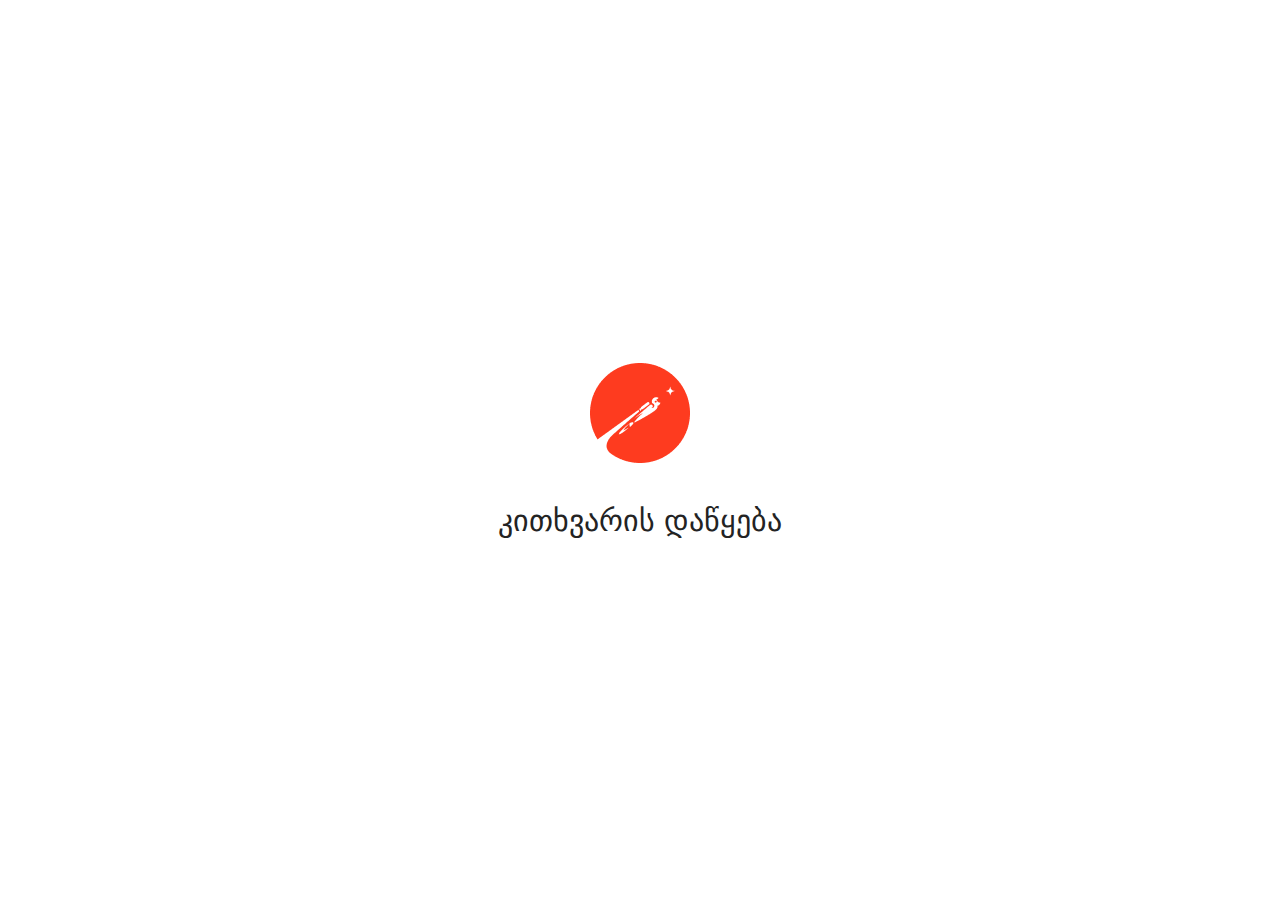
<file: index.html>
<!doctype html>
<html lang="en">
<head>
    <meta charset="UTF-8">
    <meta content="width=device-width, user-scalable=no, initial-scale=1.0, maximum-scale=1.0, minimum-scale=1.0"
          name="viewport">
    <meta content="ie=edge" http-equiv="X-UA-Compatible">
    <link href="css/style.css" rel="stylesheet">
    <title>Document</title>
</head>
<body>
<!-- Logo start -->
<div class="container">
    <div class="logo_start">
        <img alt="" src="img/Vector.png">
        <p><a href="#" id="start">კითხვარის დაწყება</a></p>
    </div>

    <!-- Header -->
    <header class="header" id="header">
        <h2 class="redberry_header">REDBERRY</h2>
        <h2 class="num_header">1/4</h2>
    </header>

    <!-- First page -->
    <div class="box-container slide" id="box-container">
        <form action="#" class="form" id="form" method="post" name="form">
            <label>სახელი*</label>
            <input id="username" placeholder="იოსებ" type="text">
            <small class="first_input">Error message</small>
            <label>გვარი*</label>
            <input id="lastname" placeholder="ჯუღაშვილი" type="text">
            <small class="second_input">Error message</small>
            <label>მეილი*</label>
            <input id="email" placeholder="fbi@redberry.ge" type="email">
            <small class="third_input">Error message</small>
            <p class="attention">*-ით მონიშნული ველების შევსება სავალდებულოა</p>
        </form>


        <div class="box-img">
            <div class="yellow-box"></div>
            <a href="#"></a><img alt="" src="img/scan2.svg"></a>
        </div>
    </div>

    <!-- Second Page -->
    <div class="second_page slide" id="second_page">
        <form action="#" class="form-radio" id="form-radio" method="post">
            <p>გაქვს გადატანილი Covid-19?*</p>
            <label class="radio first_radio">
                <input class="radio__input" name="myRadioField" type="radio">
                <div class="radio__radio"></div>
                კი
            </label>
            <label class="radio second_radio">
                <input class="radio__input" name="myRadioField" type="radio">
                <div class="radio__radio"></div>
                არა
            </label>
            <label class="radio third_radio">
                <input class="radio__input" name="myRadioField" type="radio">
                <div class="radio__radio"></div>
                ახლა მაქვს
            </label>

            <!-- Second Question -->
            <div class="second_question">

            </div>

            <div class="second_question2">

            </div>

            <div class="second_question3">
            </div>

        </form>

        <div class="second_page-img">
            <div class="red_circle"></div>
            <img alt="" src="img/vaccinate2.svg">
        </div>
    </div>

    <!-- Third page -->
    <div class="third_page slide" id="third_page">
        <form action="#" class="form-radio">
            <p>უკვე აცრილი ხარ?*</p>
            <label class="radio first_virus">
                <input class="radio__input" name="myRadioField" type="radio">
                <div class="radio__radio"></div>
                კი
            </label>
            <label class="radio second_virus">
                <input class="radio__input" name="myRadioField" type="radio">
                <div class="radio__radio"></div>
                არა
            </label>

            <!-- Second Question -->
            <div class="virus_question">

            </div>

            <div class="virus_questions3">

            </div>


            <div class="virus_question2">

            </div>


            <div class="virus_answer5">

            </div>


            <div class="virus_answer3">

            </div>


            <div class="virus_answer4">

            </div>

        </form>

        <div class="third_page-img">
            <img alt="" src="img/doctor2.svg">
        </div>
    </div>

    <!-- Fourth Page -->
    <div class="fourth_page slide" id="fourth_page">
        <form action="#" class="form-fourth" id="form-fourth" method="post">
            <p>რედბერის მთავარი ღირებულება ჩვენი გუნდის თითოეული წევრია. გარემო, რომელსაც ჩვენი
                თანამშრომლები ქმნით, ბევრისთვის არის და ყოფილა წლების განმავლობაში მიზნებისთვის ერთად ბრძოლის მიზეზი,
                ბევრისთვის კი — ჩვენთან გადმოსვლის.
                <br> <br>

                პანდემიის პერიოდში ერთმანეთსაც იშვიათად ვნახულობთ პირისპირ და ყოველდღიური კომუნიკაციაც გაიშვიათდა.</p>


            <div class="questions">
                <p class="question">რა სიხშირით შეიძლება გვქონდეს საერთო არაფორმალური ონლაინ შეხვედრები, სადაც ყველა
                    სურვილისამებრ ჩაერთვება?*</p>
                <label class="radio third_answer1">
                    <input class="radio__input" name="week" type="radio">
                    <div class="radio__radio"></div>
                    კვირაში ორჯერ
                </label>
                <label class="radio third_answer1">
                    <input class="radio__input" name="week" type="radio">
                    <div class="radio__radio"></div>
                    კვირაში ერთხელ
                </label>
                <label class="radio third_answer1">
                    <input class="radio__input" name="week" type="radio">
                    <div class="radio__radio"></div>
                    ორ კვირაში ერთხელ
                </label>
                <label class="radio third_answer1">
                    <input class="radio__input" name="week" type="radio">
                    <div class="radio__radio"></div>
                    თვეში ერთხელ
                </label>
            </div>


            <div class="questions">
                <p class="question">კვირაში რამდენი დღე ისურვებდი ოფისიდან მუშაობას?*</p>
                <label class="radio third_answer2">
                    <input class="radio__input" name="bike" type="radio">
                    <div class="radio__radio"></div>
                    0
                </label>
                <label class="radio third_answer2">
                    <input class="radio__input" name="bike" type="radio">
                    <div class="radio__radio"></div>
                    1
                </label>
                <label class="radio third_answer2">
                    <input class="radio__input" name="bike" type="radio">
                    <div class="radio__radio"></div>
                    2
                </label>
                <label class="radio third_answer2">
                    <input class="radio__input" name="bike" type="radio">
                    <div class="radio__radio"></div>
                    3
                </label>
                <label class="radio third_answer2">
                    <input class="radio__input" name="bike" type="radio">
                    <div class="radio__radio"></div>
                    4
                </label>
                <label class="radio third_answer2">
                    <input class="radio__input" name="bike" type="radio">
                    <div class="radio__radio"></div>
                    5
                </label>
            </div>

            <div class="questions">
                <p class="question">რას ფიქრობ ფიზიკურ შეკრებებზე?</p>
                <textarea cols="30" id="first_area" name="first_area" rows="10"></textarea>
            </div>

            <div class="questions">
                <p class="question">რას ფიქრობ არსებულ გარემოზე:
                    რა მოგწონს, რას დაამატებდი, რას შეცვლიდი?</p>
                <textarea cols="30" id="second_area" name="second_area" rows="10"></textarea>
            </div>

            <button class="finish_submit" id="finish_submit" name="finish_submit" type="submit">დასრულება</button>
        </form>


        <div class="third_page-img">
            <img alt="" src="img/bike2%202.svg">
        </div>
    </div>


    <!-- Arrows -->
    <div class="arrows" id="arrows">
        <img class="arrow-right" src="img/arrow-right.png">
        <img class="arrow-left" src="img/arrow-left.png">
    </div>
</div>

<div class="last_text-container">

</div>

<!-- Js script -->
<script src="js/app.js"></script>
<script src="js/form.js"></script>
<script src="js/second_page.js"></script>
<script src="js/third_page.js"></script>
<script src="js/finished.js"></script>
</body>
</html>
</file>
<file: css/style.css>
@import url("https://cdn.web-fonts.ge/fonts/bpg-banner-caps/css/bpg-banner-caps.min.css");

* {
    margin: 0;
    padding: 0;
    box-sizing: border-box;
}

body {
    font-family: "BPG Banner Caps", sans-serif;
}

body.active {
    background: #232323;
    display: flex;
    justify-content: center;
    align-items: center;
    text-align: center;
    height: 100vh;
    position: relative;
}

.last_text {
    color: #fff;
    font-size: 64px;
    font-weight: bold;
}

.last_text-container {
    display: none;
}

.big_star {
    margin-right: 340px;
    margin-bottom: 20px;
}

.lil_star {
    margin-left: 360px;
    margin-top: 10px;
}

/* Container */
.container {
    width: 100%;
    max-width: 1200px;
    margin: 0 auto;
}

/* Logo Start */
.logo_start {
    display: flex;
    flex-direction: column;
    align-items: center;
    justify-content: center;
    height: 100vh;
}

.logo_start.hideLogo {
    display: none;
}

.logo_start img {
    margin-bottom: 40px;
}

.logo_start p {
    font-family: "BPG Banner Caps", sans-serif;
    font-weight: normal;
    font-size: 30px;
}

.logo_start p a {
    padding: 30px;
    cursor: pointer;
    text-decoration: none;
    color: #232323;
}

.logo_start p a:hover {
    font-weight: bold;
}

/* Header */
.header {
    padding-top: 30px;
    display: flex;
    justify-content: space-between;
    position: relative;
    display: none;
}

.header.activeHeader {
    display: flex;
}

.redberry_header {
    color: #FE3B1F;
    font-weight: bold;
}

.num_header {
    color: #232323;
}

.header::after {
    content: '';
    position: absolute;
    background: #000;
    height: 2px;
    width: 100%;
    top: 70px;
    color: #232323;
}

/* Box container */
.box-container {
    width: 100%;
    display: flex;
    display: none;
}

.box-container.activeBox {
    display: flex;
}

/* Form */
.form {
    margin-top: 60px;
    display: flex;
    flex-direction: column;
    margin-right: 50px;
}


#submit {
    opacity: 0;
}

.submit_second {
    opacity: 0;
    margin-top: 120px;
}

.form small {
    margin-left: 20px;
    color: #F15524;
    visibility: hidden;
}


.first_input.error {
    visibility: visible;
}

.second_input.error {
    visibility: visible;
}

.third_input.error {
    visibility: visible;
}

.attention {
    margin-top: 100px;
    font-size: 16px;
    color: #626262;
    width: 300px;
    line-height: 1.3;
}

.attention::before {
    content: '';
    height: 1px;
    width: 200px;
    margin-bottom: 10px;
    display: block;
    background: #000000;
}

.form label {
    margin: 10px 0;
    font-weight: bold;
}

.form input {
    padding: 10px;
    width: 400px;
    margin-bottom: 5px;
}


.box-img {
    height: 100%;
    width: 100%;
    position: relative;
}

.box-img img {
    width: 100%;
    height: 100%;
}

/* Yellow box */
.yellow-box {
    position: absolute;
    background: #e3e330;
    width: 600px;
    top: 23%;
    right: 9%;
    height: 70px;
    opacity: .7;
}

/* Arrows */
.arrows {
    display: flex;
    justify-content: center;
    position: relative;
    display: none;
}

.arrows.activeArrows {
    display: flex;
}

.arrows img {
    position: fixed;
    top: 86%;
}

.arrows img:nth-child(1) {
    right: 45%;
}

.arrows img:nth-child(2) {
    left: 45%;
    display: none;
}

.arrows img:nth-child(2).activeArrowLeft {
    display: block;
}


.arrows img {
    cursor: pointer;
    padding: 10px;
}

/* Second Page */
.form-radio {
    width: 500px;
}

.form-radio p {
    font-weight: bold;
    margin-bottom: 15px;
}

.radio {
    display: inline-flex;
    align-items: center;
    cursor: pointer;
    margin-right: 10px;
    margin-left: 15px;
}

.radio2 {
    display: inline-flex;
    align-items: center;
    cursor: pointer;
    margin-right: 10px;
    margin-left: 15px;
}

.radio__input {
    display: none;
}

.radio__radio {
    width: 1.20em;
    height: 1.20em;
    border: 2px solid #232323;
    border-radius: 50%;
    box-sizing: border-box;
    padding: 2px;
    margin: 5px 10px 8px 0;
}

.radio__radio::after {
    content: "";
    width: 100%;
    height: 100%;
    display: block;
    background: #232323;
    border-radius: 50%;
    transform: scale(0);
}

.radio__input:checked ~ .radio__radio::after {
    transform: scale(1);
}

.second_question {
    margin-top: 40px;
    margin-bottom: 40px;
    display: flex;
    flex-direction: column;
    width: 630px;
}

second_question2 {
    margin-top: 40px;
    width: 560px;
}

.remember_box {
    width: 300px;
}

.remember_box input {
    margin: 10px 0;
    padding: 10px;
}

.remember_box input::placeholder {
    font-size: 15px;
}

.remember_box {
    display: flex;
    flex-direction: column;
}

.second_page {
    padding-top: 60px;
    display: none;
}

.second_page.activePage {
    display: flex;
}

.second_question3 {
    margin-top: 40px;
    width: 560px;
}

.date input {
    margin-left: 20px;
}

.form-radio {
    display: flex;
    flex-direction: column;
}

.second_page-img {
    position: relative;
}

.red_circle {
    width: 180px;
    height: 180px;
    border-radius: 50%;
    background: #e00a0a;
    position: absolute;
    opacity: .8;
    top: 26%;
    left: 6%;
}

.second_page-img img {
    width: 100%;
    height: 720px;
}

.virus_question {
    margin-top: 40px;
    width: 560px;
}

virus_question2 {
    margin-top: 40px;
    width: 560px;
}

/* Third Page */

.third_page {
    padding-top: 60px;
    display: none;
}

.third_page.activeThirdPage {
    display: block;
}

.third_page-img {
    position: relative;
}

/* Yellow star */
.yellow_star {
    position: absolute;
    width: 0;
    height: 0;
    border-left: 104px solid transparent;
    border-right: 124px solid transparent;
    border-bottom: 115px solid #d9d92e;
    top: -4%;
    left: 5%;
    opacity: .7;
    transform: rotate(-5deg);
}

.yellow_star::after {
    content: "";
    position: absolute;
    width: 0;
    height: 0;
    border-left: 97px solid transparent;
    border-right: 78px solid transparent;
    border-top: 131px solid #d9d92e;
    margin: 31px 0 0 -86px;
}


.third_page-img img {
    width: 100%;
    height: 660px;
}

.third_question {
    margin-left: 60px;
    margin-top: 20px;
    width: 300px;
    font-size: 15px;
    font-weight: 400;
}

/* Fourth Page */
.fourth_page {
    padding: 60px 0;
    display: none;
}

.form-fourth.activeFourthPage {
    display: block;
}

.fourth_page img {
    width: 100%;
    height: 600px;
    margin-left: 50px;
}

.form-fourth {
    width: 500px;
}

.questions {
    display: flex;
    flex-direction: column;
}

.question {
    margin-top: 40px;
    margin-bottom: 20px;
    font-weight: bold;
}

#first_area,
#second_area {
    padding: 10px;
    font-size: 14px;
}

.finish_submit {
    padding: 15px 20px;
    background: #208298;
    border: none;
    outline: none;
    margin-top: 20px;
    border-radius: 14px;
    cursor: pointer;
    float: right;
    color: #fff;
    font-weight: bold;
    font-size: 16px;
    font-family: "BPG Banner Caps", sans-serif;
}

/* Virus questions / Answer */
.virus_answer3 {
    margin-left: 60px;
    margin-top: 20px;
    width: 300px;
    font-size: 15px;
    font-weight: 400;
}

.virus_answer4 {
    margin-left: 60px;
    margin-top: 20px;
    width: 300px;
    font-size: 15px;
    font-weight: 400;
}

.virus_answer5 {
    margin-left: 60px;
    margin-top: 20px;
    width: 300px;
    font-size: 15px;
    font-weight: 400;
}
</file>
